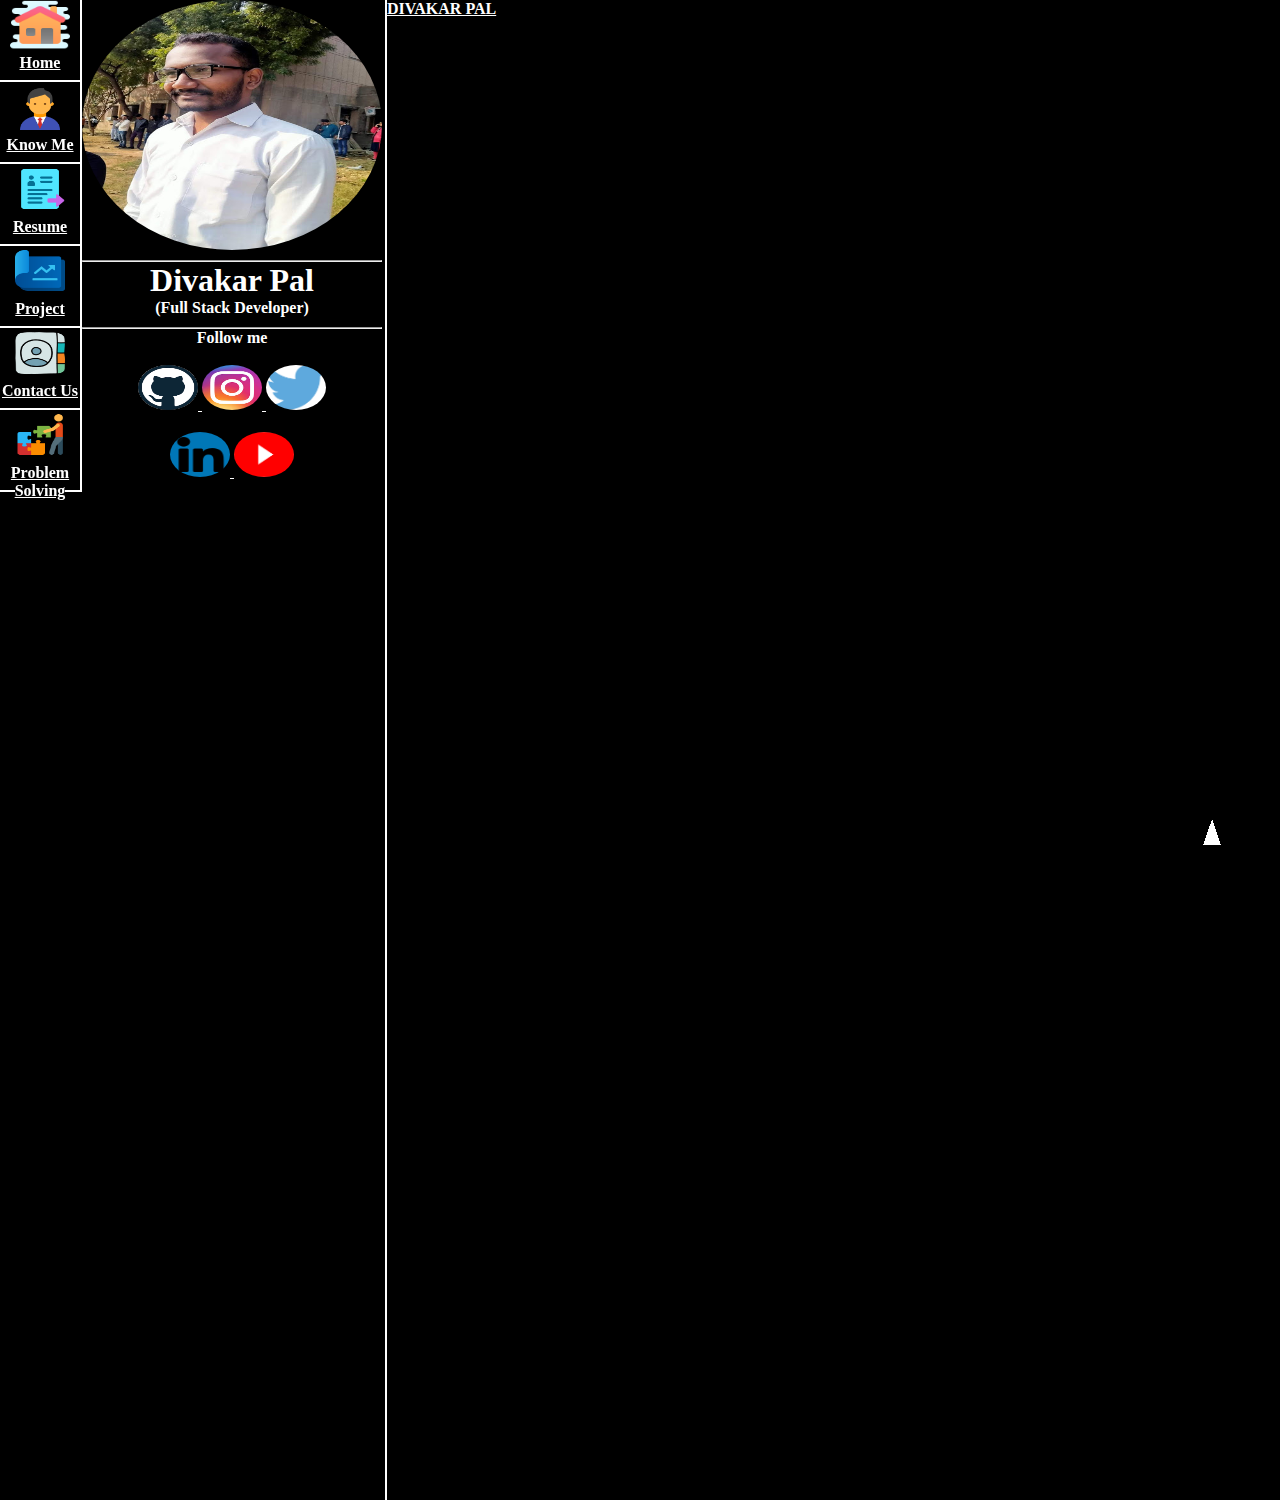
<file: index.html>
<!DOCTYPE html>
<html lang="en">
<head>
    <meta charset="UTF-8">
    <meta http-equiv="X-UA-Compatible" content="IE=edge">
    <meta name="viewport" content="width=device-width, initial-scale=1.0">
    <link rel="stylesheet" href="index.css">
     <script src="https://platform.linkedin.com/badges/js/profile.js" async defer type="text/javascript"></script>
    <title>Divakar  Pal</title>
    
</head>
<body>
     <div class="container">
     <!--Main Divisions-->    
     <div class="main">
         <!--Divisions for Menu-->
     
     <div class="menu">
        
        <a href="index.html#home">  
     <div class="menuHeight">
      <img src="images/home.png" class="menuImage" alt=""/>
<b class="menuText">Home</b>
     </div>
    </a>
     <a href="index.html#about">
     <div class="menuHeight">
        <img src="images/about.png" class="menuImage" alt=""/>  
        <b class="menuText">Know Me</b>
     </div>
    </a>


     <a href="index.html#resume">
     <div class="menuHeight">
        <img src="images/resume.png" class="menuImage" alt=""/>
        <b class="menuText">Resume</b>
     </div>
    </a>

     <a href="index.html#project">
     <div class="menuHeight">
        <img src="images/project.png" class="menuImage" alt=""/>
<b class="menuText">Project</b>
     
     </div>
    </a>
    <a href="index.html#contact">
     <div class="menuHeight">
        <img src="images/contact.png" class="menuImage" alt=""/>
        <B class="menuText">Contact Us</B>
     </div>
    </a>

    <a href="index.html#problem">
     <div class="menuHeight">
        <img src="images/problem.png" class="menuImage" alt=""/>
    <b class="menuText"> Problem <br> Solving<b>
     </div>
    </a>
     </div>
     <!--Divisions for profile pic and social links-->
     <div class="profile">
     <div class="picDiv">
     <img src="images/pic.jpg" alt="Divakar Pal" class="imgPic">
     </div>
     <hr>
         <h1>Divakar Pal</h1>
     <h4>(Full Stack Developer)</h4>
     <hr>
     <b>Follow me </b> <br><br>
     <a href="https://github.com/MDivakarPal" >
         <img src="images/github.png" alt="GitHub" class="socialLink">
       </a>
     <a href="https://twitter.com/MDivakarPal">
         <img src="images/instagram.jpg" alt="Instagram" class="socialLink">
     </a>
     <a href="https://twitter.com/MDivakarPal">
         <img src="images/twitter.png" alt="Twitter" class="socialLink">
     </a> 
     <br><br>
     <a href="https://www.linkedin.com/in/divakar-pal-225411148/">
         <img src="images/ll.png" alt="LinkdeLink" class="socialLink">
     </a>
     <a href="https://twitter.com/MDivakarPal">
         <img src="images/youtube.png" alt="Youtube" class="socialLink">
     </a>
        
     </div>
     <!--Divisions for main content of menus-->
     <div class="content">
    <div class="badge-base LI-profile-badge" data-locale="en_US" data-size="medium" data-theme="dark" data-type="VERTICAL" data-vanity="divakar-pal-225411148" data-version="v1"><a class="badge-base__link LI-simple-link" href="https://in.linkedin.com/in/divakar-pal-225411148?trk=profile-badge">DIVAKAR PAL</a></div>
              


     </div>
     </div>
     <!--Divisions for footer-->
     <div class="footer">
         <div class="up">
            
           <a href="index.html#home"><img src="images/up.png" alt="Go Up" class="upImg"/></a> 
         </div>
     </div>


     </div>
</body>
</html>
</file>
<file: index.css>
*{
    margin: 0px;
    background-color:black ;
    color: white;
}
body{
   
}
.container
{
    background-color:#222222;
    width: 100%;
    height: 100%;
}


/*Css For Menu*/
.menu
{
    width: 80px;
    position: fixed;

}
.menuHeight{
    width: 100%;
    height: 80px;
    border-bottom: 2px solid white;
    text-align: center;
    border-right: 2px solid white;
}

.menuImage
{
    height: 50px;
    width: 60px;
}

a{color: white;}
.menuText
{
    text-decoration: none;
    text-overflow: clip;
}


/*CSS Code for Profile Card*/
.profile{
    width: 300px;
    position: fixed;
    margin-left: 82px;
    color: white;
    text-align: center;
    
}
.picDiv{
    height:250px;
    width: 100%;
    border-radius: 50%;
}
hr{
    margin-top: 10px;
}
.imgPic
{
    height: 100%;
    width: 100%;
    border-radius: 50%;
}

.socialLink
{
    height: 45px;
    width: 60px;
    border-radius: 50%;
}

/*CSS For Main Content*/
.content
{
    border-left: 2px solid white;
    height: 1500px;
   margin-left: 385px;
}

/*Css For Footer */
.up
{
    height: 50px;
    width: 50px;
    border-radius: 50%;
    bottom: 30px;
    right: 30px;
    position: absolute;
}

.upImg
{
    position: fixed;
}
</file>
